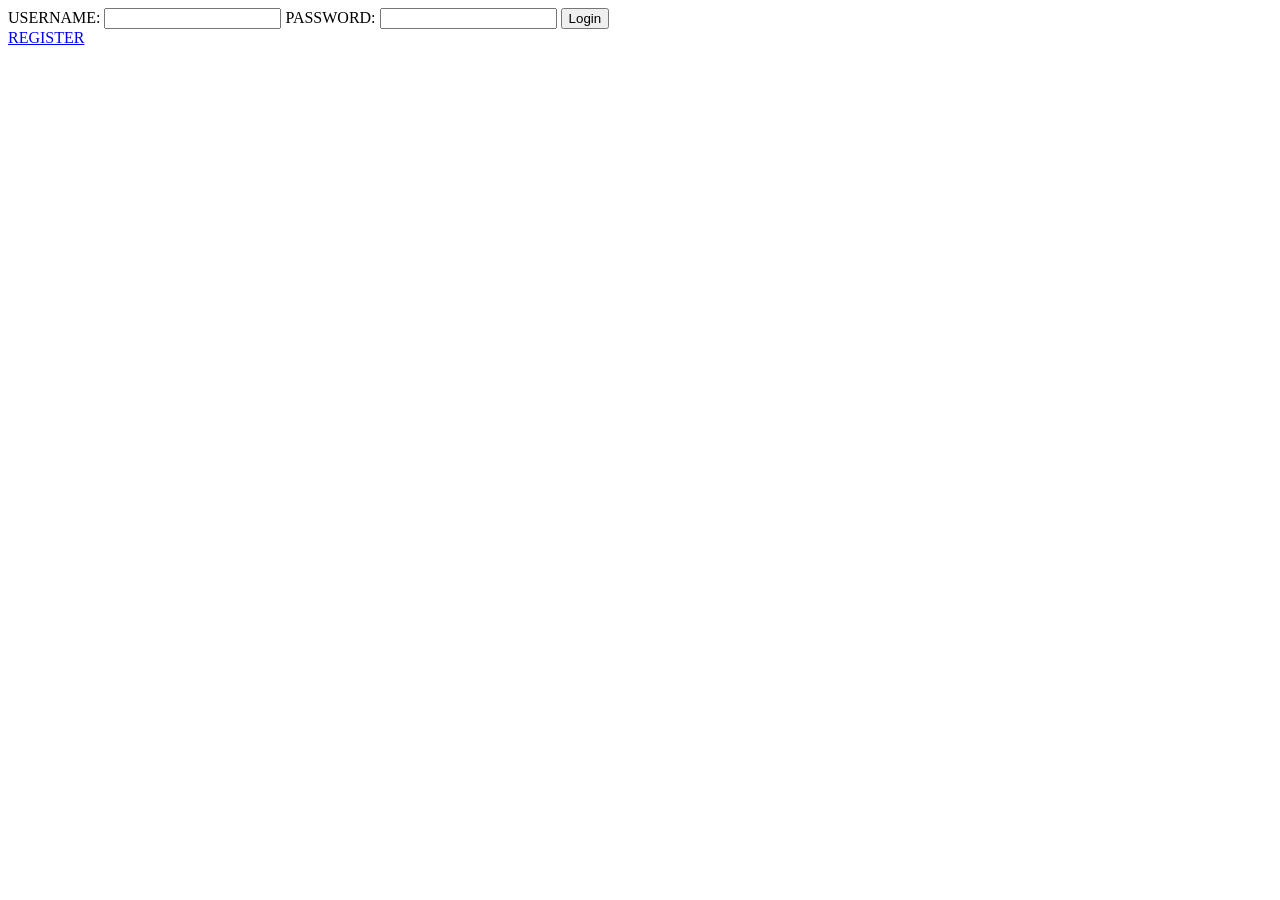
<file: server/public/assets/views/login.html>
<!DOCTYPE html>
<html>
  <head>
    <meta charset="utf-8">
    <title>Log In</title>
  </head>
  <body>

    <form action="/" method="post">
        <label for="username">USERNAME: </label>
        <input type="text" name="username" id="username" />
        <label for="password">PASSWORD: </label>
        <input type="text" name="password" id="password" />
        <input type="submit" value="Login" />
    </form>

    <a href="/register">REGISTER</a>

  </body>
</html>
</file>
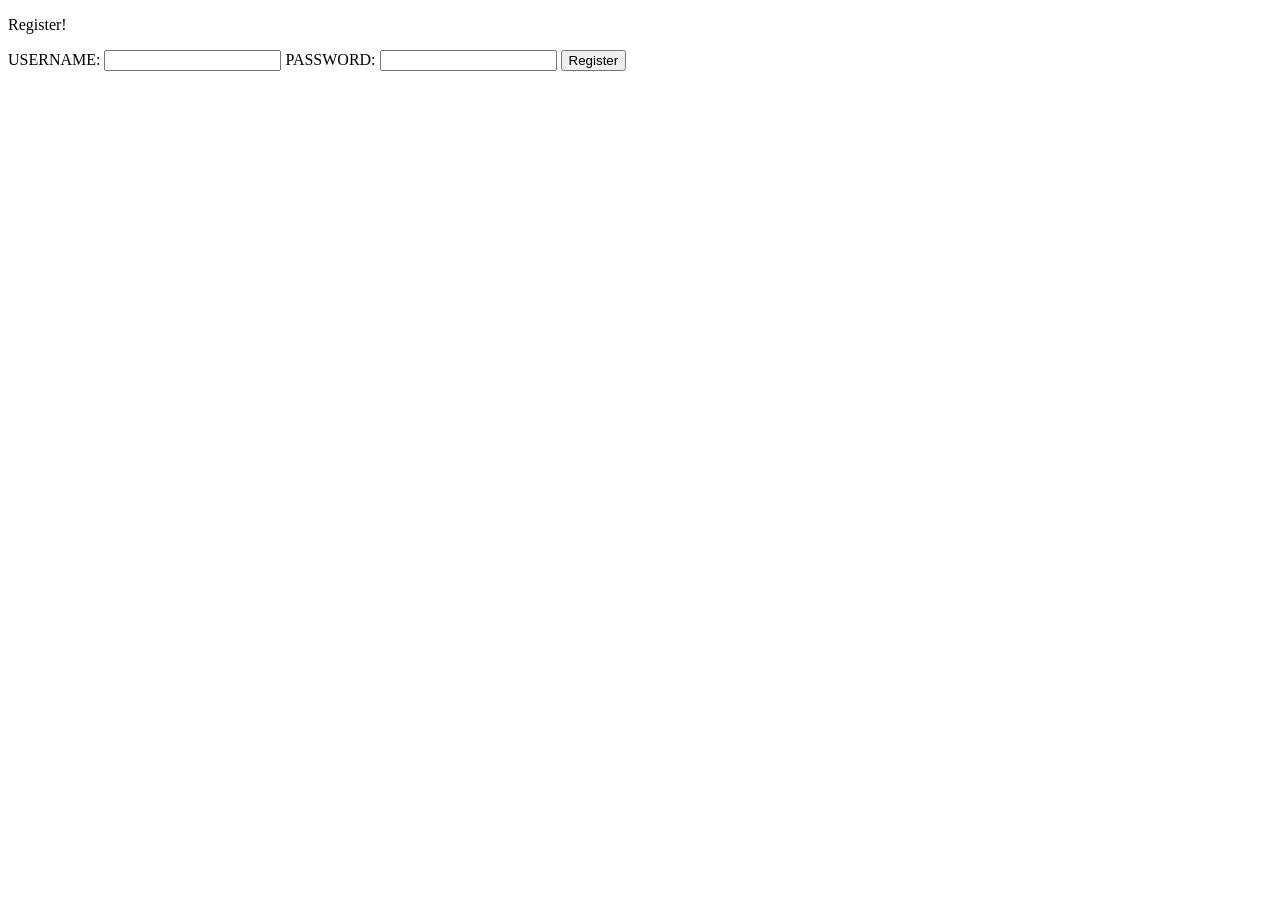
<file: server/public/assets/views/register.html>
<!DOCTYPE html>
<html>
  <head>
    <meta charset="utf-8">
    <title>Register Page</title>
  </head>
  <body>
      <p>
        Register!
      </p>

      <form action="/register" method="post">
          <label for="username">USERNAME: </label>
          <input type="text" name="username" id="username" />
          <label for="password">PASSWORD: </label>
          <input type="text" name="password" id="password" />
          <!-- <label for="firstname">FIRST NAME: </label>
          <input type="text" name="firstname" id="firstname" />
          <label for="lastname">LAST NAME: </label>
          <input type="text" name="lastname" id="lastname" /> -->

          <!-- note for later: add password/username hint fields? -->
          
          <input type="submit" value="Register" />
      </form>
  </body>
</html>
</file>
